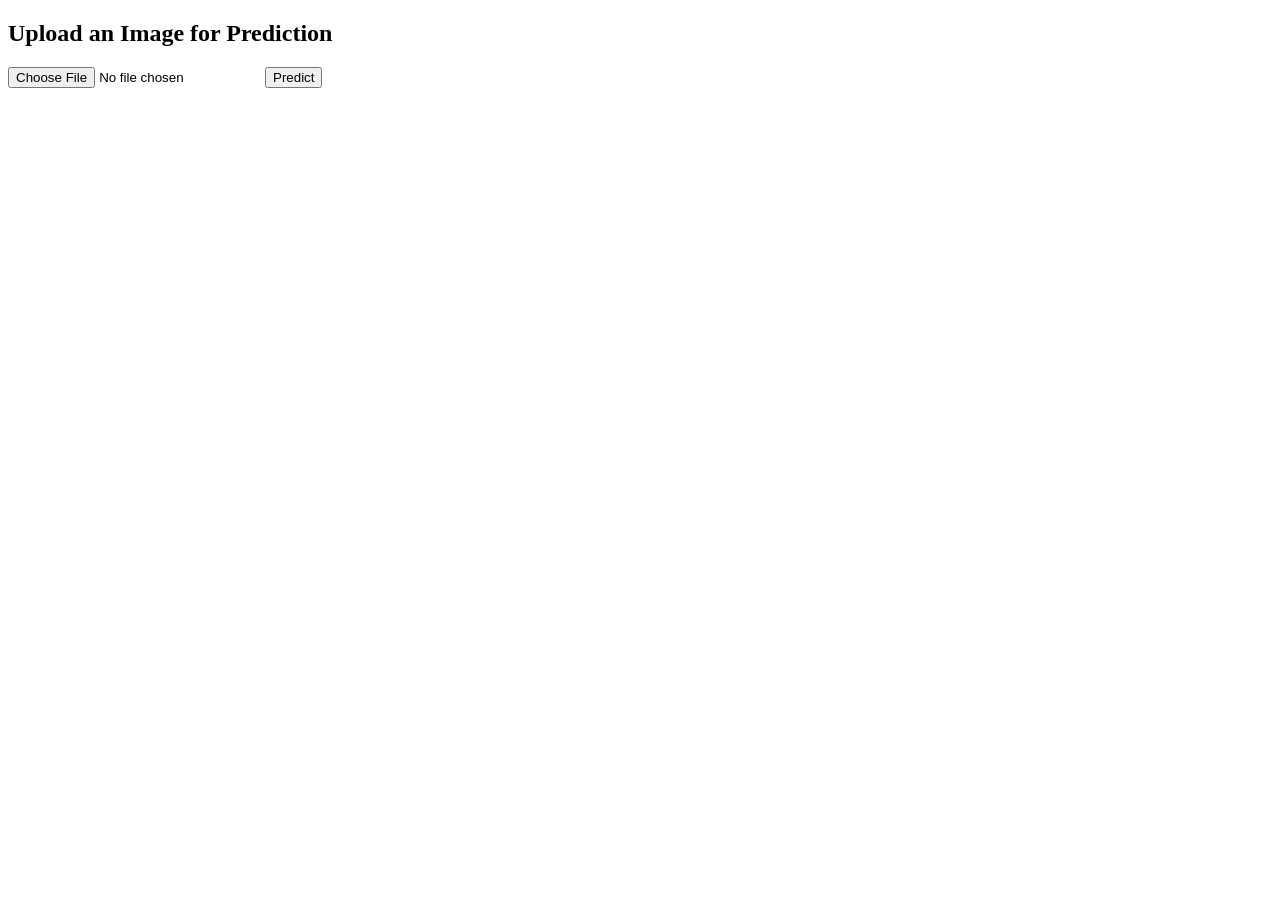
<file: MATERI_2_API_DENGAN_FLASK/index.html>
<!DOCTYPE html>
<html lang="en">
<head>
    <meta charset="UTF-8">
    <meta name="viewport" content="width=device-width, initial-scale=1.0">
    <title>MNIST Image Prediction</title>
</head>
<body>
    <h2>Upload an Image for Prediction</h2>
    <input type="file" id="imageInput" accept="image/*">
    <button onclick="predictImage()">Predict</button>
    <p id="result"></p>

    <script>
        function predictImage() {
            let input = document.getElementById('imageInput');
            if (input.files.length === 0) {
                alert("Please select an image file");
                return;
            }
            let formData = new FormData();
            formData.append("image", input.files[0]);

            fetch("/predict", {
                method: "POST",
                body: formData
            })
            .then(response => response.json())
            .then(data => {
                if (data.predicted_class !== undefined) {
                    document.getElementById('result').innerText = "Predicted Class: " + data.predicted_class;
                } else {
                    document.getElementById('result').innerText = "Error: " + data.error;
                }
            })
            .catch(error => console.error("Error:", error));
        }
    </script>
</body>
</html>
</file>
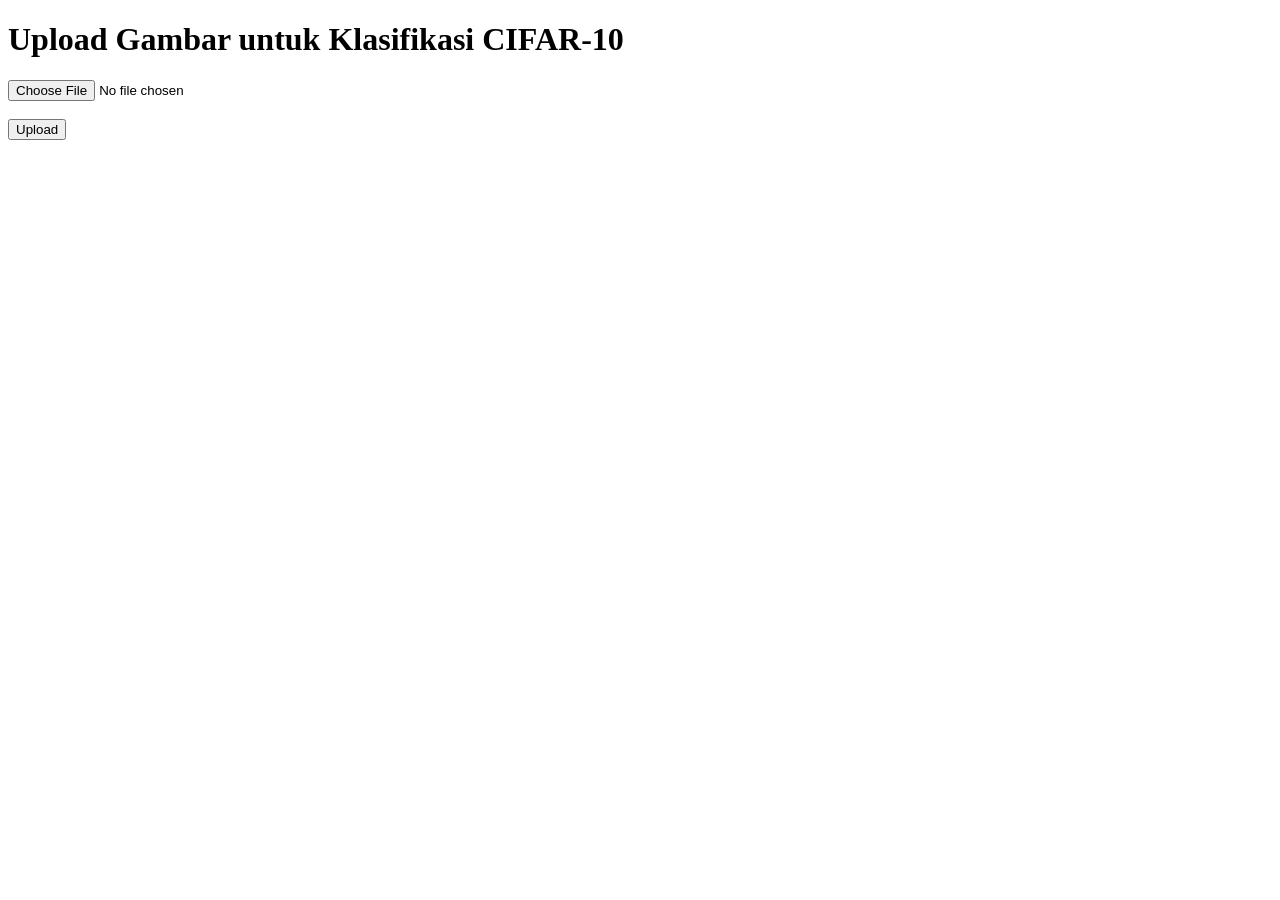
<file: DAY_8_INTEGRASI_MODEL_WEBSITE/templates/index.html>
<!doctype html>
<html>
  <head>
    <meta charset="UTF-8">
    <title>Deteksi Gambar CIFAR-10</title>
  </head>
  <body>
    <h1>Upload Gambar untuk Klasifikasi CIFAR-10</h1>
    <form method="post" enctype="multipart/form-data">
      <input type="file" name="file" accept="image/*" required>
      <br><br>
      <input type="submit" value="Upload">
    </form>
  </body>
</html>
</file>
